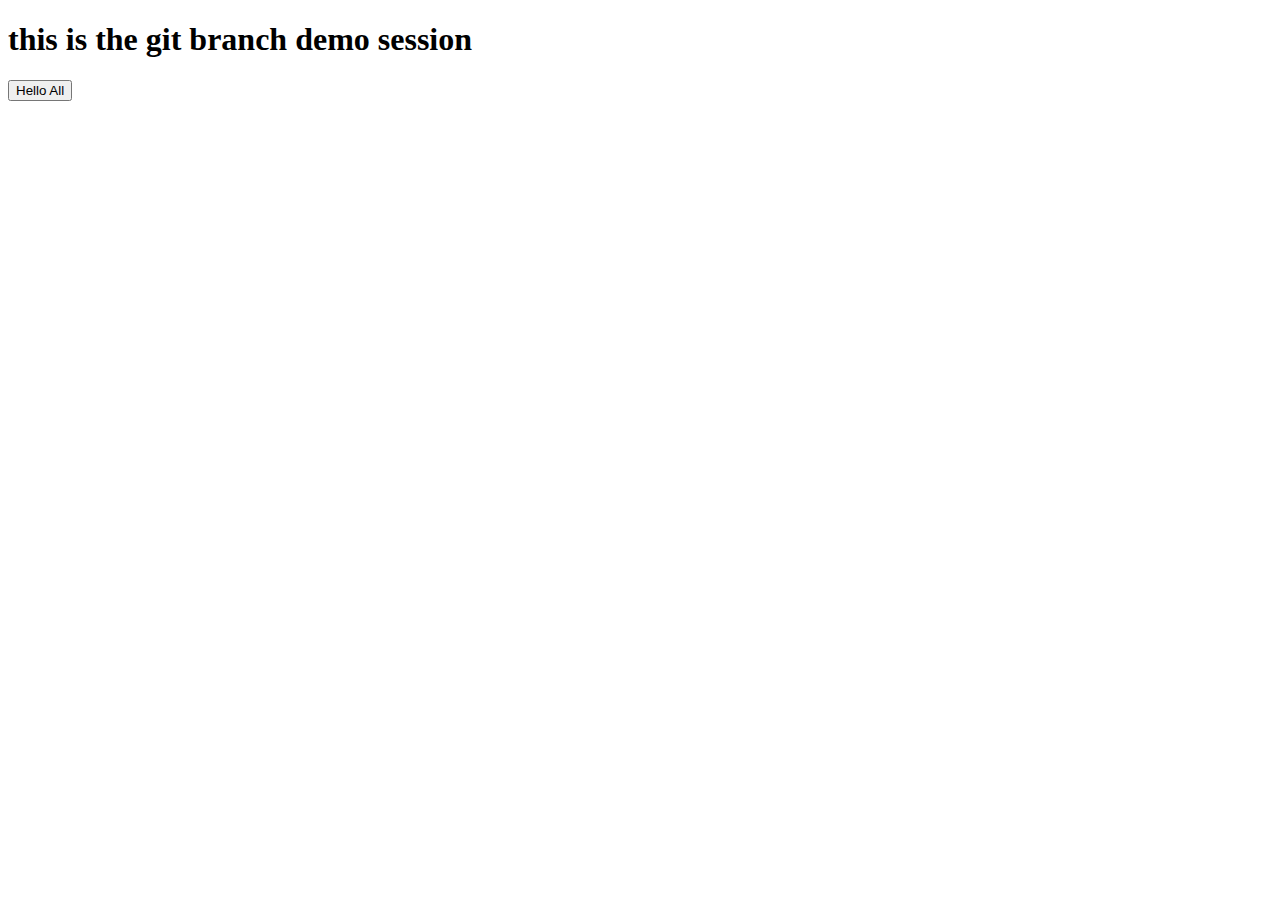
<file: index.htm>
<!DOCTYPE html>
<html lang="en">
<head>
    <meta charset="UTF-8">
    <meta name="viewport" content="width=device-width, initial-scale=1.0">
    <title>Git branch </title>
    
</head>
<body>
    <h1>this is the git branch demo session</h1>
    <button>Hello All</button>
</body>
</html>
</file>
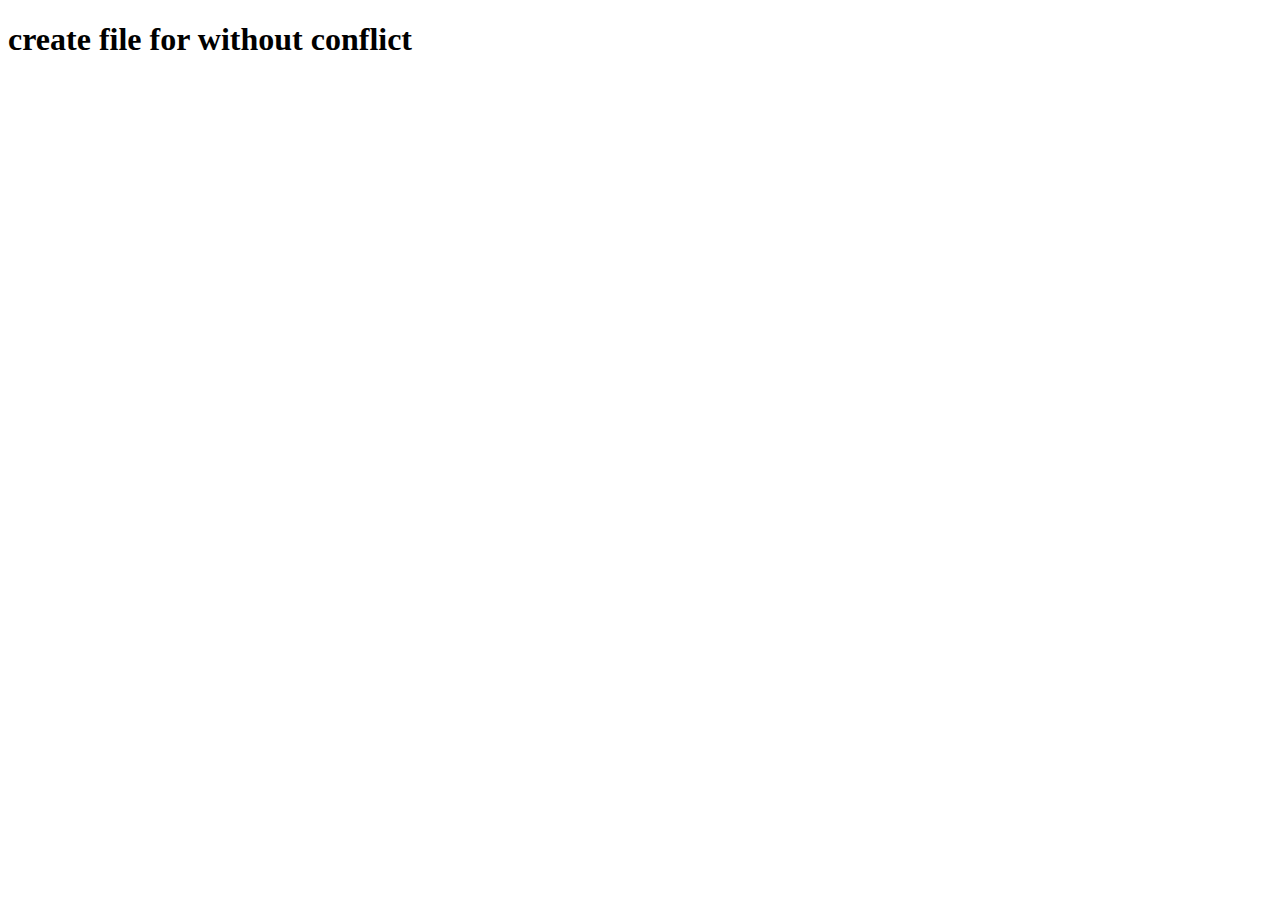
<file: new.htm>
<!DOCTYPE html>
<html lang="en">
<head>
    <meta charset="UTF-8">
    <meta name="viewport" content="width=device-width, initial-scale=1.0">
    <title>Document</title>
</head>
<body>
    <h1>create file for without conflict</h1>
</body>
</html>
</file>
